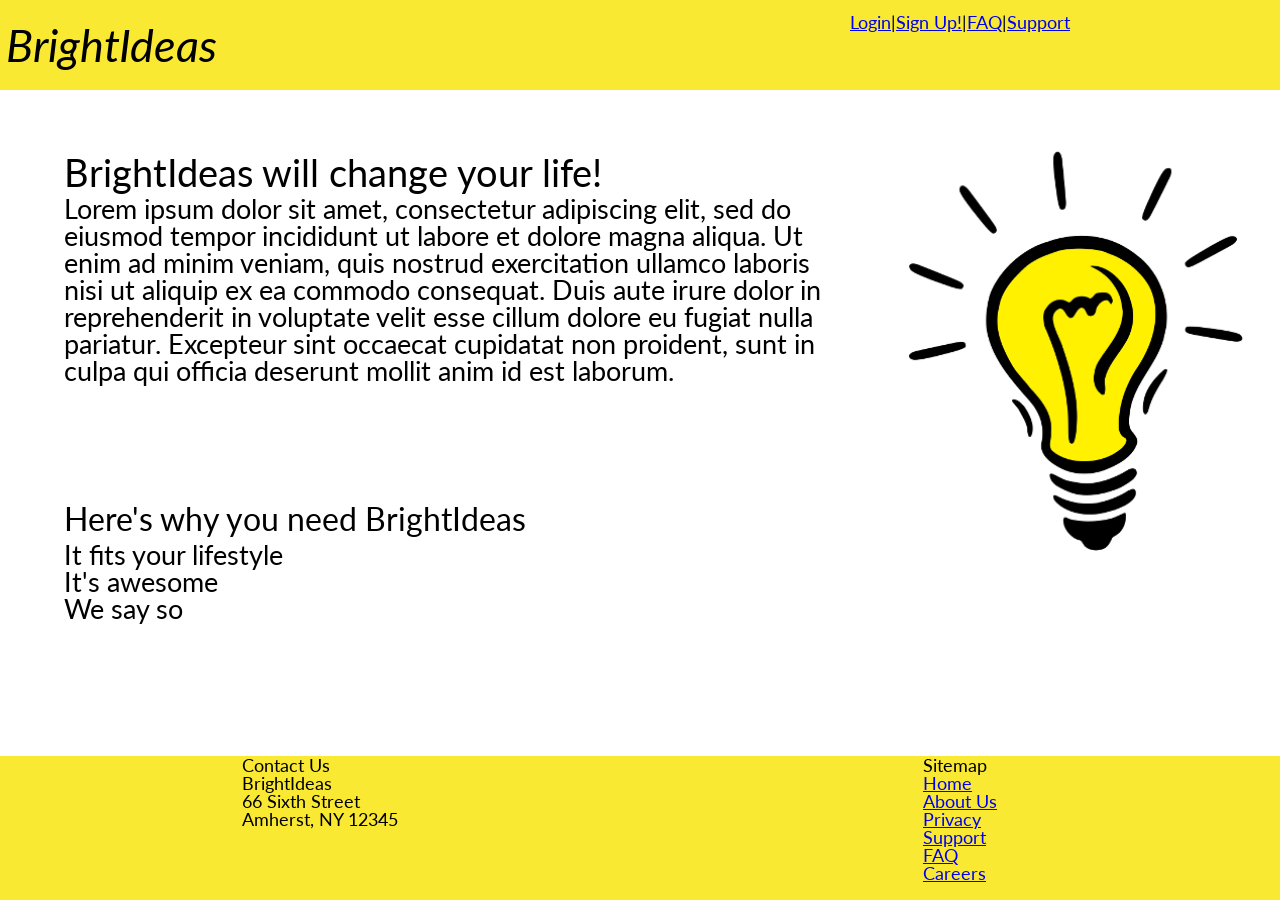
<file: index.html>
<html xmlns="http://www.w3.org/1999/xhtml">
<head>
  <meta name="generator" content=
  "HTML Tidy for Linux (vers 25 March 2009), see www.w3.org" />
  <meta charset="UTF-8" />
  <meta name="viewport" content=
  "width=device-width, initial-scale=1,user-scalable=yes" />
  <link rel="stylesheet" href="https://fonts.googleapis.com/css?family=Lato" type=
  "text/css" />
  <link rel="stylesheet" href="css/reset.css" type="text/css" />
  <link rel="stylesheet" href="css/style.css" type="text/css" />
  <script src="js/jquery-latest.min.js"></script>

  <title>BrightIdeas</title>
</head>

<body>
  <div class="container">
    <div class="header">
      <div class="item header_left">
        <h1 class="heading"><a href="index.html"> BrightIdeas </a></h1>
      </div>

      <div class="item header_right">
        <a href="#" id="login"> Login </a> | <a href="signup.html"> Sign Up! </a> | <a href="faq.html"> FAQ </a> | <a href="#"> Support </a>
      </div>
    </div>

    <div class="content-left homeContainer">
      <div class="item content-left-top">
        <h2>BrightIdeas will change your life!</h2>

        <p class="lorem">Lorem ipsum dolor sit amet, consectetur adipiscing elit, sed do
        eiusmod tempor incididunt ut labore et dolore magna aliqua. Ut enim ad minim
        veniam, quis nostrud exercitation ullamco laboris nisi ut aliquip ex ea commodo
        consequat. Duis aute irure dolor in reprehenderit in voluptate velit esse cillum
        dolore eu fugiat nulla pariatur. Excepteur sint occaecat cupidatat non proident,
        sunt in culpa qui officia deserunt mollit anim id est laborum.</p>
      </div>

      <div class="item content-left-bottom">
        <ul>
          <li>
            <h3>Here's why you need BrightIdeas</h3>
          </li>

          <li>It fits your lifestyle</li>

          <li>It's awesome</li>

          <li>We say so</li>
        </ul>
      </div>
    </div>

    <div class="item content-right"><img id="blinking_image"
    alt="an image of a lightbulb" /></div>

    <div class="footer">
      <div class="item footer_left">
        <ul>
          <li>
            <h4>Contact Us</h4>
          </li>

          <li>BrightIdeas</li>

          <li>66 Sixth Street</li>

          <li>Amherst, NY 12345</li>
        </ul>
      </div>

      <div class="item footer_right">
        <ul>
          <li>Sitemap</li>

          <li><a href="index.html">Home</a></li>

          <li><a href="#">About Us</a></li>

          <li><a href="#">Privacy</a></li>

          <li><a href="#">Support</a></li>

          <li><a href="faq.html">FAQ</a></li>

          <li><a href="#">Careers</a></li>
        </ul>
      </div>
    </div>
  </div>
  <script src="js/app.js"></script>
</body>
</html>
</file>
<file: css/style.css>
body {
    display: flex;
    justify-content: center;
    font-family: 'Lato', sans-serif;
    font-size: 16px;
}


.item {
    display: flex;
    justify-content: center;
    align-items: center;
    font-size: 16px;
}



.container {
    width: 100vw;
    height: 100vh;
    display: grid; 
    grid-template-columns: 68vw 32vw; 
    grid-template-rows: 10vh 74vh 16vh;
  
}


.header {
	background: #f9e933;
    grid-row: 1/ 2;
    grid-column: 1 / 3;
    display: grid;
    grid-template-columns: 50vw 50vw;
    grid-template-rows: 10vh;
   
}


.header_left {
	grid-row: 1/2;
    grid-column: 1/2;
    justify-content: left;

}


.header_right {
	grid-row: 1/2;
    grid-column: 2/3;
    align-items: start;
    padding-top: 1vmax;
    font-size: 2.0vmin;
    
}


.content-left {
    grid-row: 2/ 3;
    grid-column: 1 / 2;
    padding-left: 5vmax;

}

.faqContainer{
   justify-content: left;
   font-size: 1.7vmax;

}

.homeContainer{
    display: grid;
    grid-template-columns: 60vw;
    grid-template-rows: 35vh 35vh; 

}

.signUpContainer{
    
    display: flex;
    font-size:1.0vmax;
}

textarea
{
    width:20vw;
    height:10vh;
}
input[type=text]
{


    width:5vmax;
    height:2vmin;
}

input[name=address],
input[name=email]
{
    width:20vmax;
}

input[type=radio]
{
    width:1vmax;
    height:1vmax;
}

select
{
    font-size: .7vmax;
    width:6vmax;
    height:2vmax;
}

input[type=submit],
input[type=reset]
{
    font-size: 1vmin;
    width:5vmax;
    height:2vmin;
}

form{
    background: #f9e933;
   
    width:100vw;
    height:45vh;
}



.content-left-top {
    grid-row: 1/2;
    grid-column: 1/2;
    justify-content: left;
    padding-top: 5vmax;
    font-size: 3.0vmin;
    display: grid;
    grid-template-columns: 60vw;
    grid-template-rows: 5vh 20vh;
    
}


.content-left-bottom {
    grid-row: 2/3;
    grid-column: 1/2;
    justify-content: left;
    font-size: 3.0vmin;
   
}


.lorem{
    grid-row: 2/3;
    grid-column: 1/2;

}

.heading a{
    text-decoration: none;
    color:black;
}

h1{
    font-size: 3.5vmax;
    font-style: italic;
    padding-left: 0.5vw;

}


h2 {
    grid-row: 1/2;
    grid-column: 1/2;
    font-size: 3.0vmax;
    padding-bottom: 1vh;

}


h3 {
    font-size: 2.5vmax;
    padding-bottom: 0.5vmax;

}
.ast{
    color: red;
}


.content-right {
    grid-row: 2/ 3;
    grid-column: 2 /3;
    align-items: start;

}


.content-right>img {
    object-fit: cover;
    width: 85%;
    max-height: 100%;
    padding-top: 6vh;
}



.footer {
	background: #f9e933;
    grid-row: 3/ 4;
    grid-column: 1/3;
    display: grid;
    grid-template-columns: 50vw 50vw;
    grid-template-rows: 16vh;

}


.footer_left {
    grid-row: 1/2;
    grid-column: 1/2;
    align-items: start;
    font-size: 2.0vmin;

}


.footer_right {
    grid-row: 1/2;
    grid-column: 2/3;
    align-items: start;
    font-size: 2.0vmin;	
 
}
</file>
